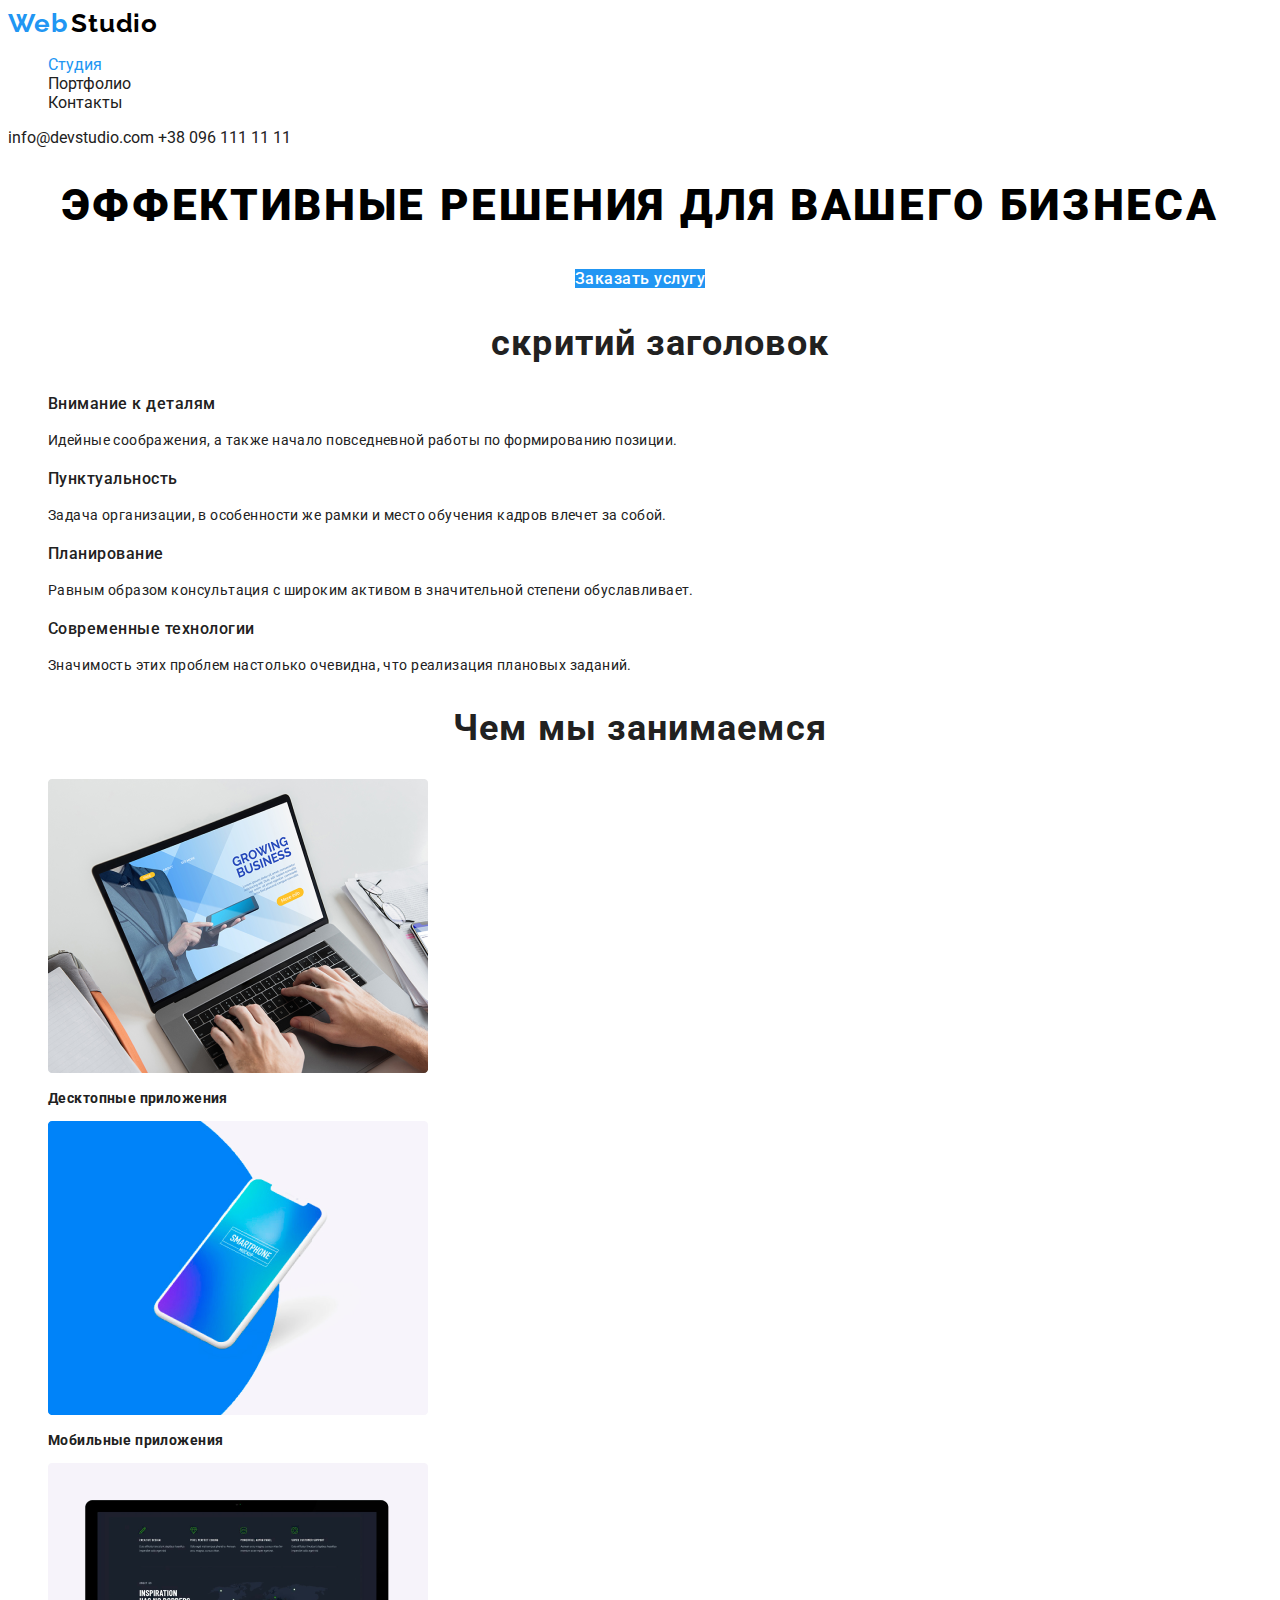
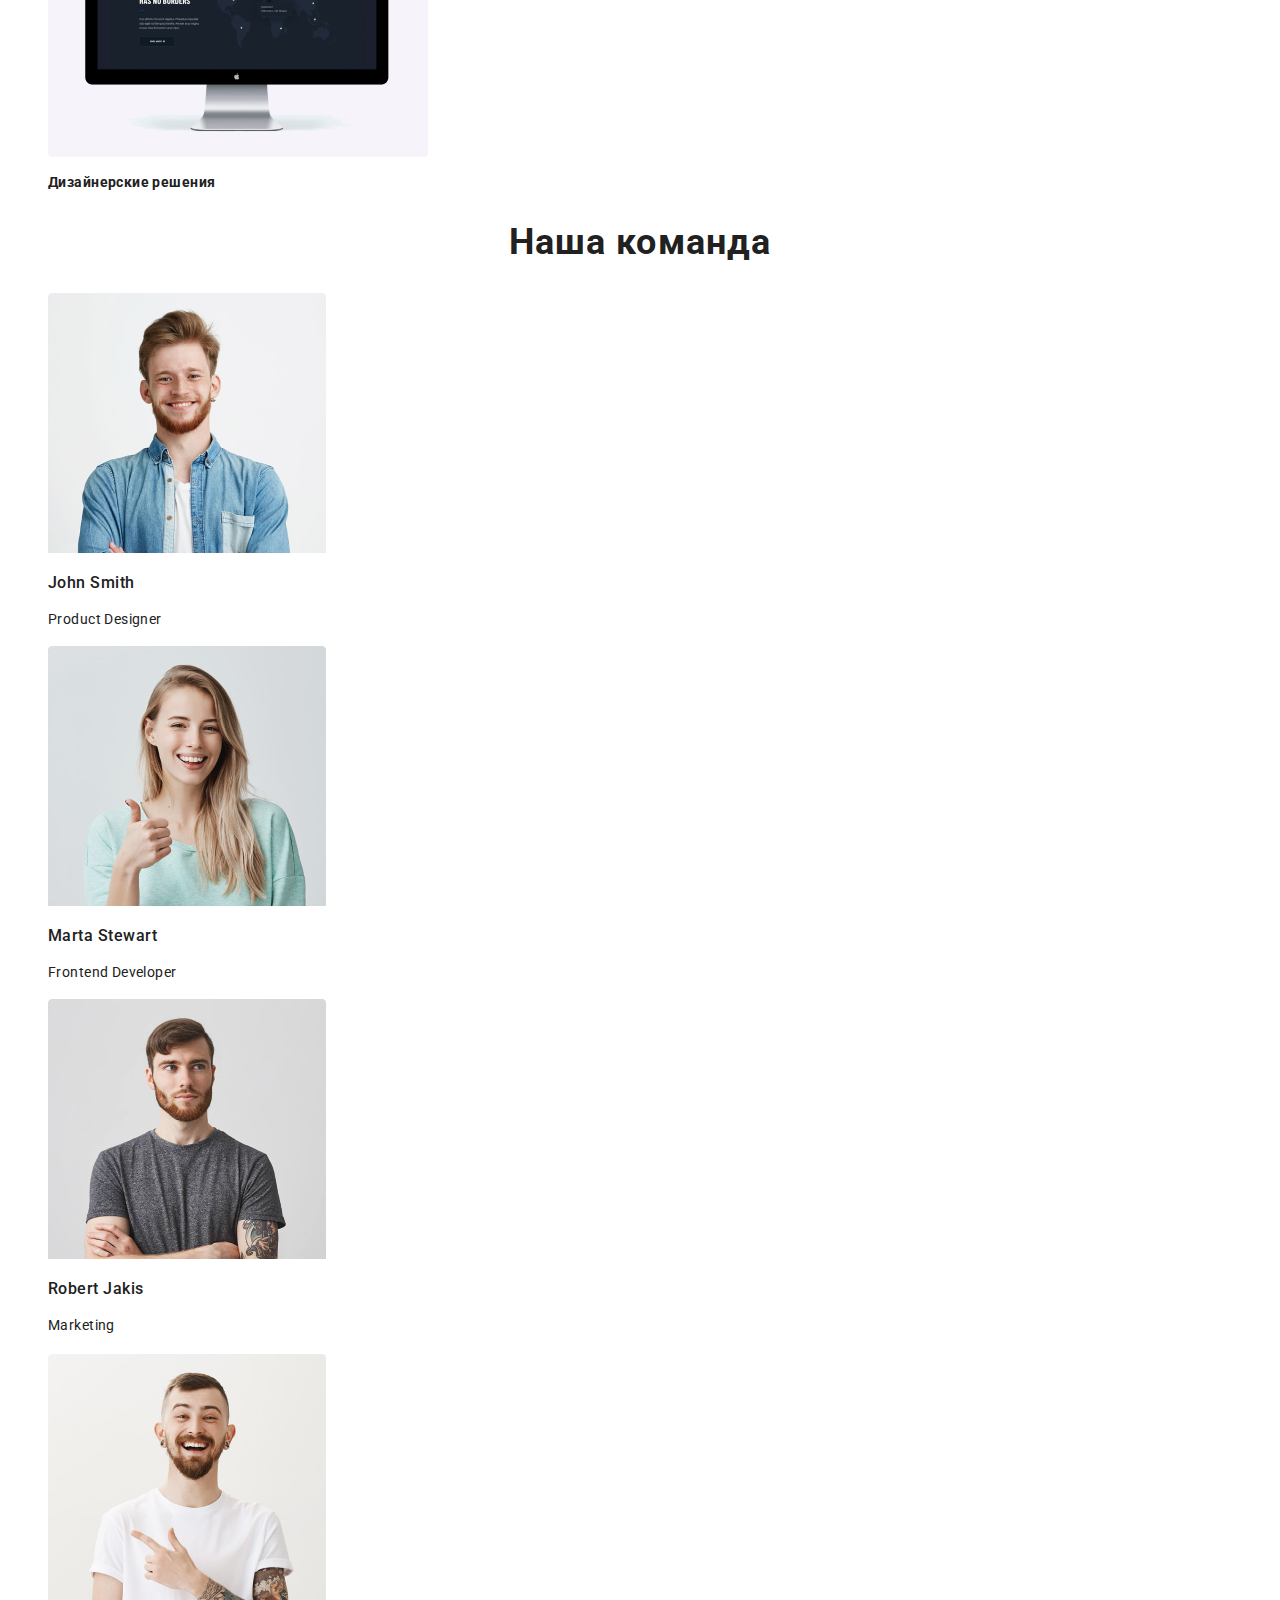
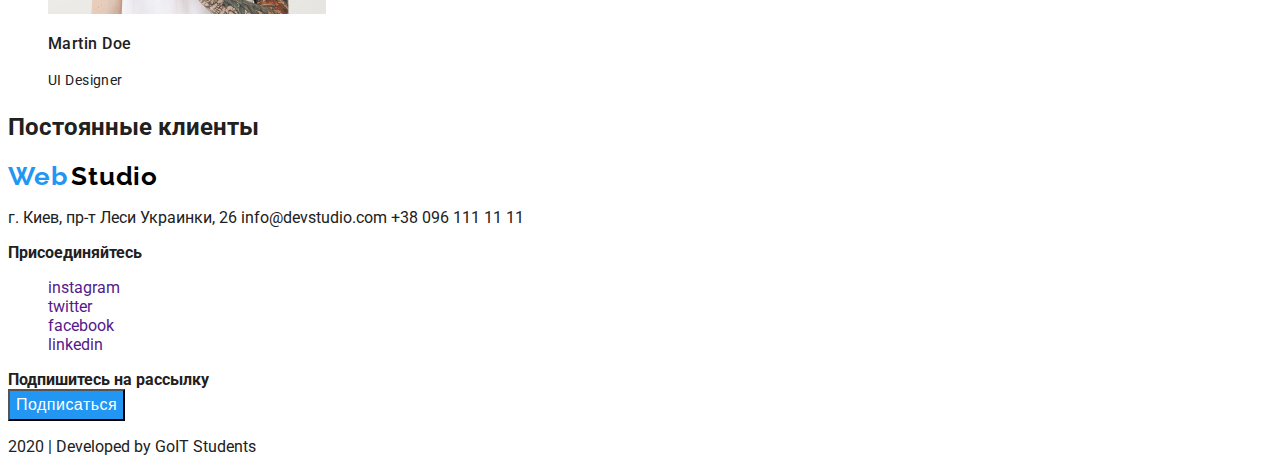
<file: index.html>
<!DOCTYPE html>
<html lang="en">
<head>
    <meta charset="UTF-8">
    <meta name="viewport" content="width=device-width, initial-scale=1.0">
    <title>homework-03</title>
    <link href="https://fonts.googleapis.com/css2?family=Raleway:wght@700&family=Roboto:wght@400;500;700;900&display=swap" rel="stylesheet"> 
    <link rel="stylesheet" href="./css/styles.css">
</head>
<body>
    <header class="page-header">    
            <a href="/" class="logo"><span class="logo-first">Web</span> <span class="logo-second">Studio</span></a>
        <nav class="site-nav">
    <ul class="site-nav list">
        <li><a href="./index.html" class="link current">Студия</a></li>
        <li><a href="./portfolio.html" class="link">Портфолио</a></li>
        <li><a href="#" class="link">Контакты</a></li>
    </ul>
        </nav>
        <div class="site-nav list">
            <a href="#" class="link">info@devstudio.com</a>
            <a href="#" class="link">+38 096 111 11 11</a>
        </div>
    </header>
    <main>
    <div>
        <section class="hero">
        <h1 class="hero-title">
            эффективные решения для вашего бизнеса
        </h1> 
        <a href="" class="first-button">Заказать услугу</a>
    </section>
    </div>
        <section class="section">
                
        <ul class="featura-list">
            <h2 class="section-title">скритий заголовок</h2>
            <li>
                <h3 class="title">Внимание к деталям</h3>
                <p class="text">
                    Идейные соображения, а также начало повседневной работы по формированию позиции.
                </p>
            </li>
            <li>
                <h3 class="title">Пунктуальность</h3>
                <p class="text">
                        Задача организации, в особенности же рамки и место обучения кадров влечет за собой.
                </p>
            </li>
            <li>
                <h3 class="title">Планирование</h3>
                    <p class="text">
                        Равным образом консультация с широким активом в значительной степени обуславливает.
                    </p>
            </li> 
            <li>
                <h3 class="title">Современные технологии</h3>
                     <p class="text">
                        Значимость этих проблем настолько очевидна, что реализация плановых заданий.
                    </p>
            </li>
        </ul>
    </section>
    <section class="section">
        <h2 class="section-title">Чем мы занимаемся</h2>
        <ul>
            <li>
                <img src="./images/imgA.png" alt="" width="380">
                <h3 class="feature-list">Десктопные приложения</h3>
            </li>
            <li>
                <img src="./images/box.png" alt="" width="380">
                <h3 class="feature-list">Мобильные приложения</h3>
            </li>
            <li>
                <img src="./images/img.png" alt="" width="380">
                <h3 class="feature-list">Дизайнерские решения</h3>
            </li>
        </ul>
    </section>
    <section class="section">
        <h2 class="section-title">Наша команда</h2>
    <ul>
        <li>
            <img src="./images/img (1).png" alt="" width="278">
            <h3 class="title">John Smith</h3>
            <p class="text">Product Designer</p>
            <ul>
                <li></li>
                <li></li>
                <li></li>
                <li></li>
            </ul>
        </li>
        <li>
     <img src="./images/img (2).png" alt="" width="278">   
        <h3 class="title">Marta Stewart</h3>    
    <p class="text">Frontend Developer</p>
    <ul>
        <li></li>
        <li></li>
        <li></li>
        <li></li>
    </ul>
    </li>
    <li>
        <img src="./images/img (3).png" alt="" width="278">
        <h3 class="title">Robert Jakis</h3>        
        <p class="text">Marketing<p>
            <ul>
                <li></li>
                <li></li>
                <li></li>
                <li></li>
            </ul>        
    </li>
    <li>
        <img src="./images/img (4).png" alt="" width="278">
        <h3 class="title">Martin Doe</h3>
        <p class="text">UI Designer</p>
        <ul>
            <li></li>
            <li></li>
            <li></li>
            <li></li>
        </ul>
    </li>
    </ul>
    </section>
</main>
<footer>
    <div>
    <h2>Постоянные клиенты</h2>
    <a href="/" class="logo"><span class="logo-first">Web</span> <span class="logo-second">Studio</span></a>
    <p>г. Киев, пр-т Леси Украинки, 26 info@devstudio.com +38 096 111 11 11</p>    
    </div>
        <div><b>Присоединяйтесь</b>
        <ul>
            <li> <a href="" class="icon" aria-label="посилання на instagram" >instagram</a> </li>
            <li> <a href="" class="icon" aria-label="посилання на twitter" >twitter</a></li>
            <li> <a href="" class="icon" aria-label="посилання на facebook" >facebook</a></li>
            <li> <a href="" class="icon" aria-label="посилання на linkedin" >linkedin</a></li>
        </ul>
        </div>
        <div><b>Подпишитесь на рассылку</b></div>
        <button class="first-button">Подписаться</button>
  <p>2020 | Developed by GoIT Students</p> 
</footer>
</body>
</html>
</file>
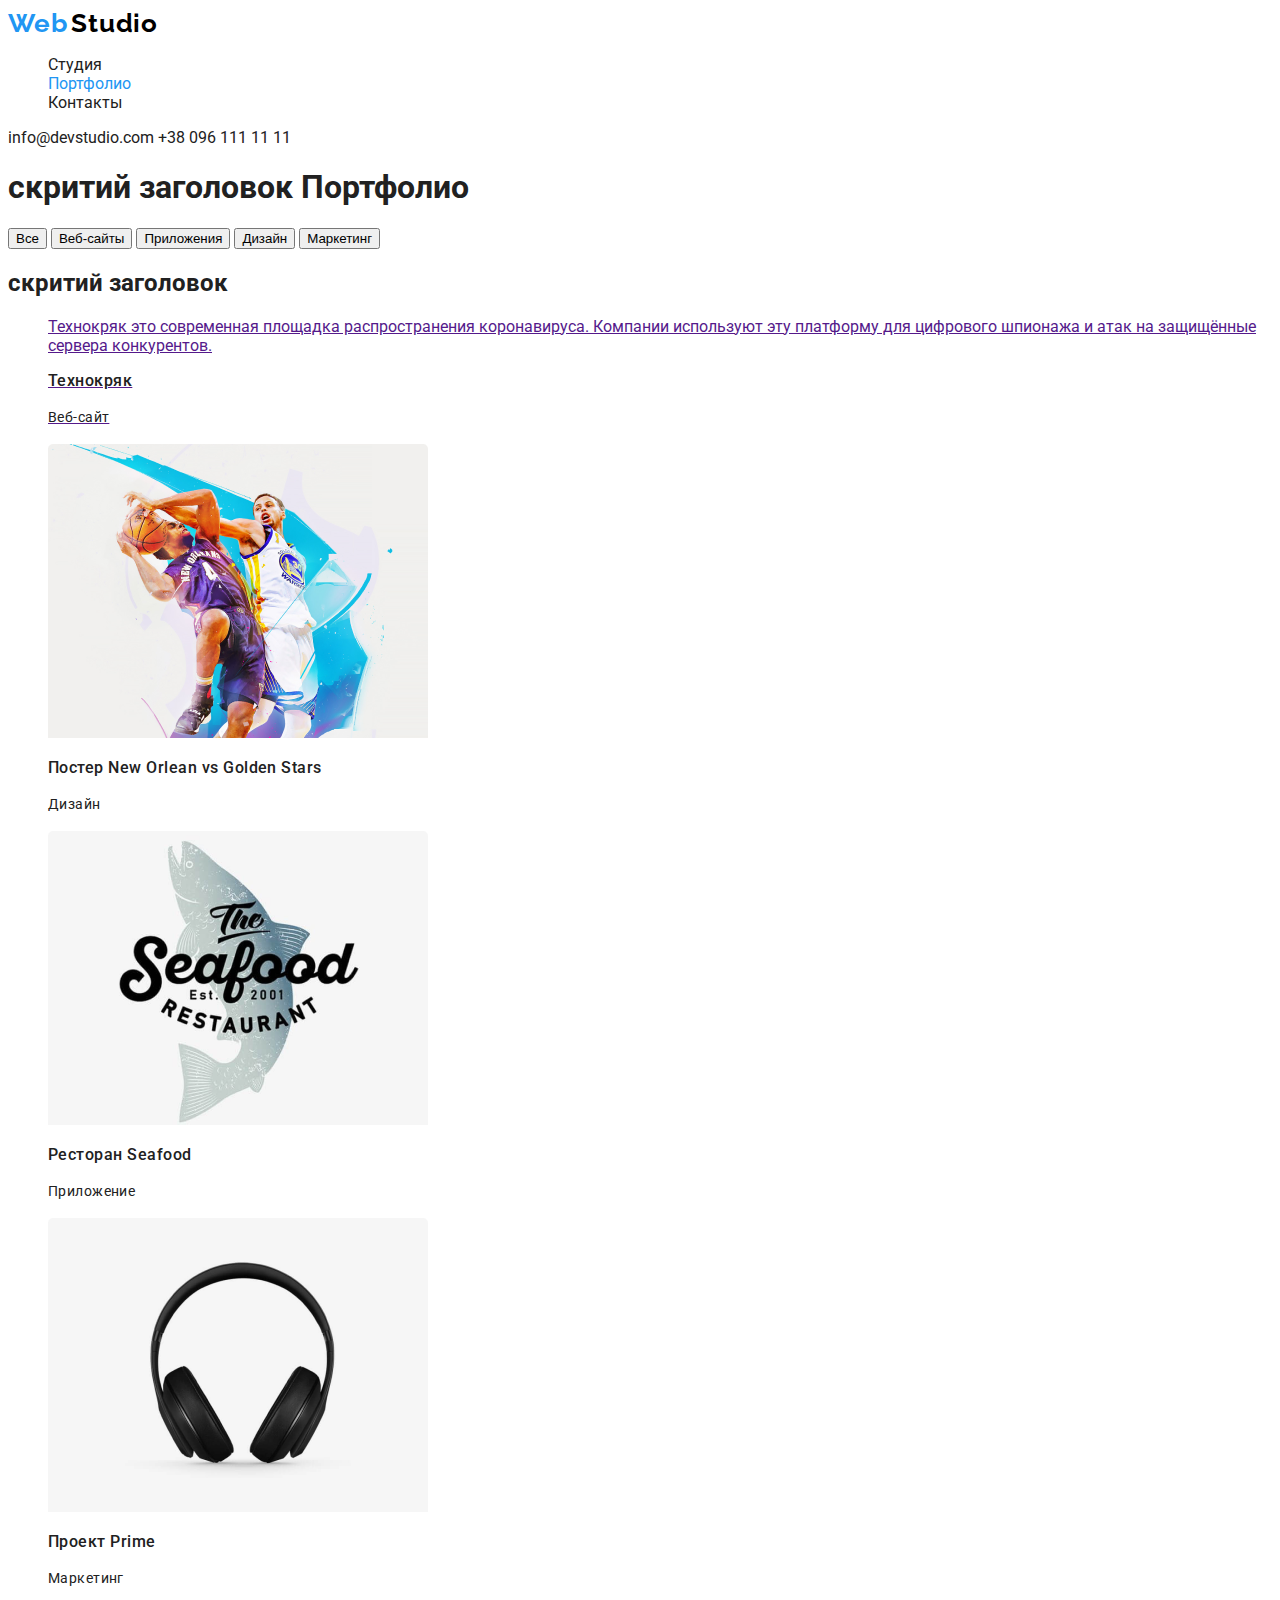
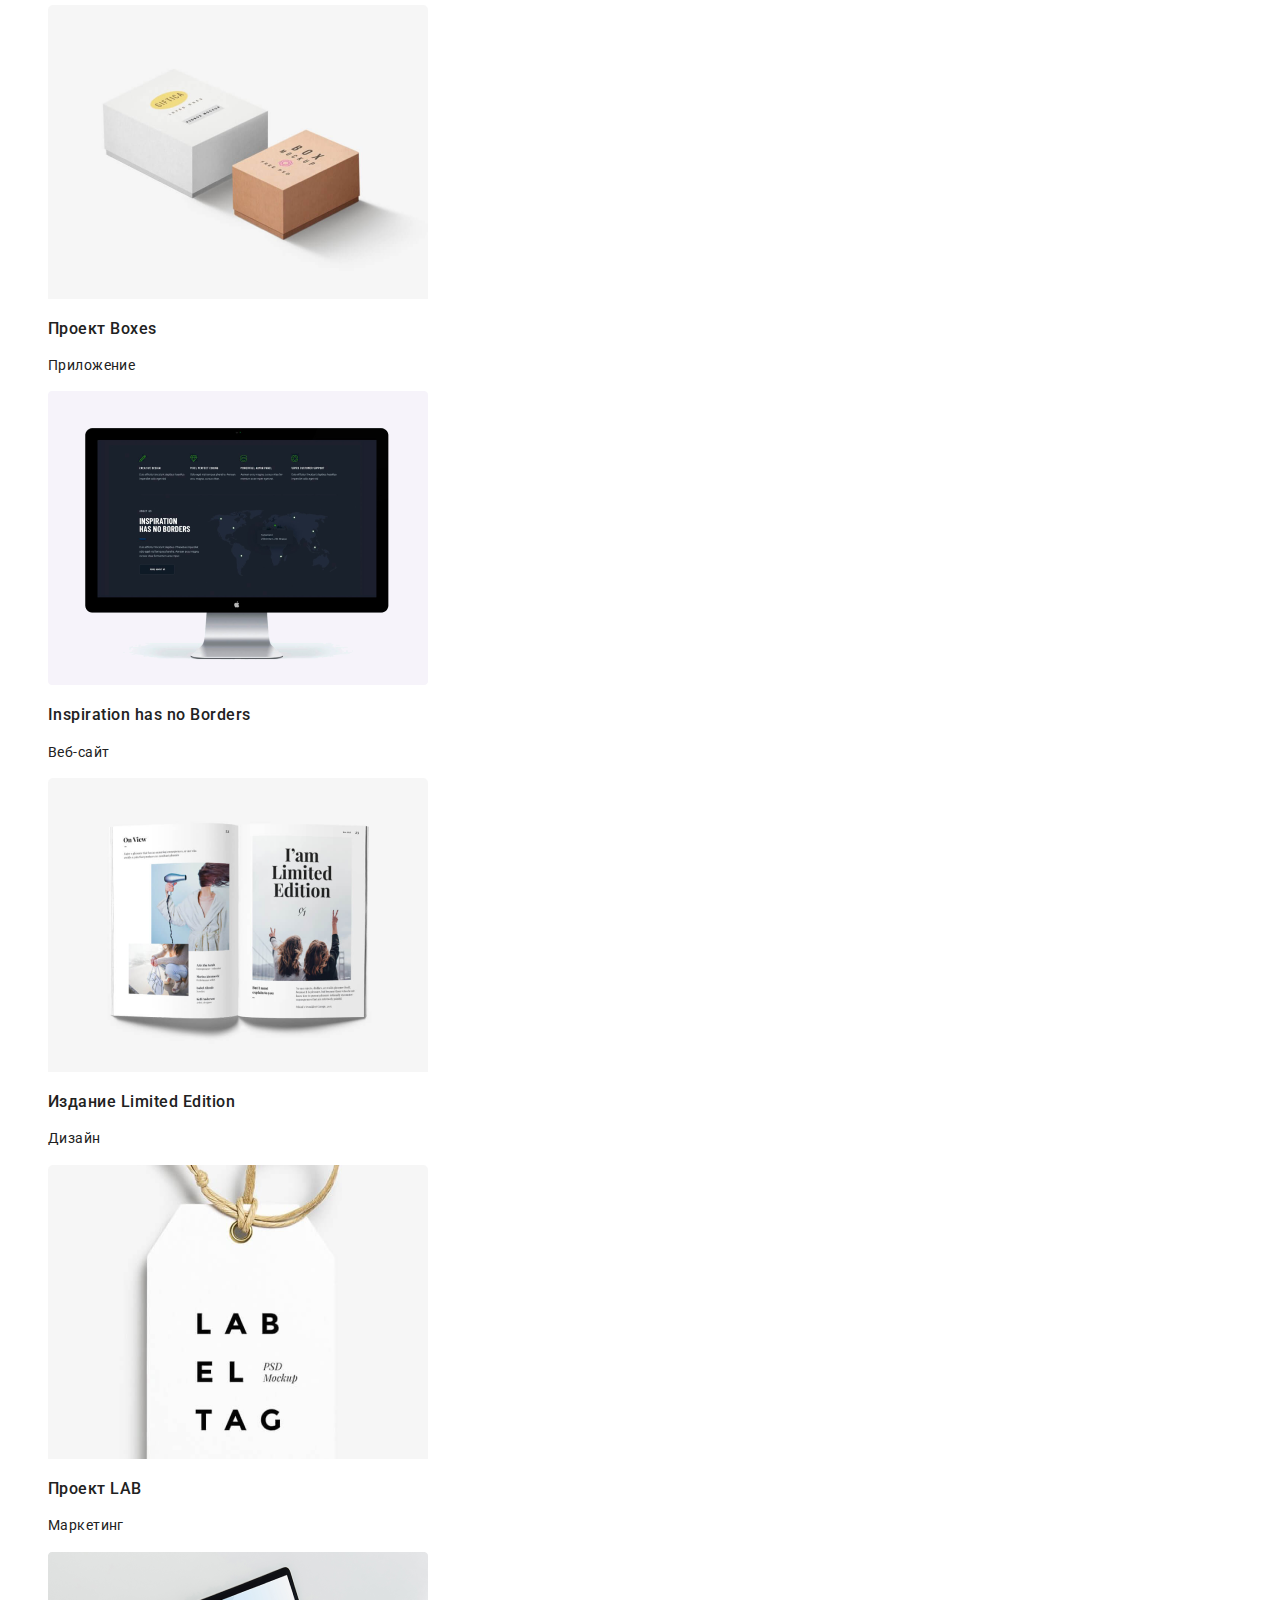
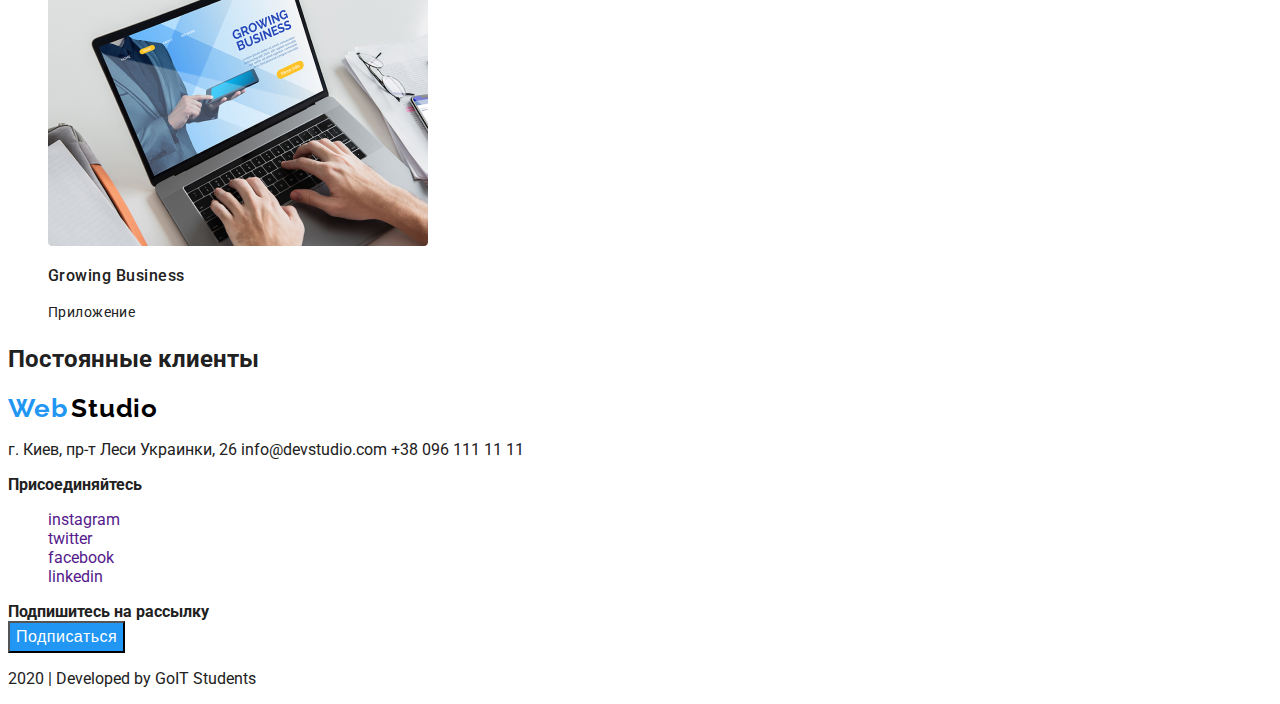
<file: portfolio.html>
<!DOCTYPE html>
<html lang="en">
<head>
    <meta charset="UTF-8">
    <meta name="viewport" content="width=device-width, initial-scale=1.0">
    <title>homework-03</title>
    <link href="https://fonts.googleapis.com/css2?family=Raleway:wght@700&family=Roboto:wght@400;500;700;900&display=swap" rel="stylesheet">
    <link rel="stylesheet" href="./css/styles.css">
</head>
<body>
    <header class="page-header">
        <a href="/" class="logo"><span class="logo-first">Web</span> <span class="logo-second">Studio</span></a>
        <nav class="site-nav">        
    <ul class="site-nav list">
        <li><a href="./index.html" class="link">Студия</a></li>
        <li><a href="#" class="link current">Портфолио</a></li>
        <li><a href="#" class="link">Контакты</a></li>
    </ul>        
        <div class="site-nav list">
        <a href="#" class="link">info@devstudio.com</a>
        <a href="#" class="link">+38 096 111 11 11</a>
        </div>
    </nav>
    </header>
    <main>
            <h1>скритий заголовок Портфолио</h1>
        
        <div class="list button">
            <button type="button-second">Все</button>
            <button type="button-second">Веб-сайты</button>
            <button type="button-second">Приложения</button>
            <button type="button-second">Дизайн</button>
            <button type="button-second">Маркетинг</button>
        </div> 
            <h2>скритий заголовок</h2>   
            <ul>
            <li>
                <a href=""><p>Технокряк это современная площадка распространения коронавируса. 
                    Компании используют эту платформу для цифрового шпионажа и атак на
                     защищённые сервера конкурентов.</p>
            <h3 class="title">Технокряк</h3>
            <p class="text">Веб-сайт</p>
                </a>                
            </li>
            <li>
                <img src="./images/img6.png" alt="" width="380">
                <h3 class="title">Постер New Orlean vs Golden Stars</h3>
                <p class="text">Дизайн</p>  
            </li>
            <li>
                <img src="./images/img7.png" alt="" width="380">
                <h3 class="title">Ресторан Seafood</h3>
            <p class="text">Приложение</p>
            </li>
            <li>
                <img src="./images/img (8).png" alt="" width="380">
                <h3 class="title">Проект Prime</h3>
            <p class="text">Маркетинг</p>
            </li>
            <li>
                <img src="./images/img (9).png" alt="" width="380">
                <h3 class="title">Проект Boxes</h3>
            <p class="text">Приложение</p>
            </li>
            <li>
                <img src="./images/img.png" alt="" width="380">
                <h3 class="title">Inspiration has no Borders</h3>
            <p class="text">Веб-сайт</p>
            </li>
            <li>
                <img src="./images/img (10).png" alt="" width="380">
                <h3 class="title">Издание Limited Edition</h3>
            <p class="text">Дизайн</p>
            </li>
            <li>
                <img src="./images/img (11).png" alt="" width="380">
                <h3 class="title">Проект LAB</h3>
            <p class="text">Маркетинг</p>
            </li>
            <li>
                <img src="./images/imgA.png" alt="" width="380">
                <h3 class="title">Growing Business</h3>
            <p class="text">Приложение</p>
            </li>
        </ul>
        </main>
    <footer>
        <div>
        <h2>Постоянные клиенты</h2>
        <a href="/" class="logo"><span class="logo-first">Web</span> <span class="logo-second">Studio</span></a>
        <p>г. Киев, пр-т Леси Украинки, 26 info@devstudio.com +38 096 111 11 11</p>    
        </div>
            <div><b>Присоединяйтесь</b>
            <ul>
                <li> <a href="" class="icon" aria-label="посилання на instagram" >instagram</a> </li>
                <li> <a href="" class="icon" aria-label="посилання на twitter" >twitter</a></li>
                <li> <a href="" class="icon" aria-label="посилання на facebook" >facebook</a></li>
                <li> <a href="" class="icon" aria-label="посилання на linkedin" >linkedin</a></li>
            </ul>
            </div>
            <div><b>Подпишитесь на рассылку</b></div>
            <button class="first-button">Подписаться</button>
            <p>2020 | Developed by GoIT Students</p> 
    </footer>
    </body>
    </html>
</file>
<file: css/styles.css>
:root
{
    --primery-text-color: black;
    --title-text-color: #212121;
    --title-background-color:  #ffffff;
    --accent-color: #2196F3;
}
body {
    background-color:var(--title-background-color);
    color: var(--title-text-color);
    font-family: Roboto, sans-serif;
}
.logo { 
    text-decoration: none;
}

.logo-first {
    font-family: Raleway, sans-serif;
    color: var(--accent-color);    
    font-weight: 700;
    font-size: 26px;
    line-height: 1.19;
    letter-spacing: 0.03em;
    text-decoration: none;
}

.logo-second {
    font-family: Raleway, sans-serif;
    color: var(--primery-text-color);
    font-weight: 700;
    font-size: 26px;
    line-height: 1.19;
    letter-spacing: 0.03em;    
}
.first-button {
background-color: var(--accent-color);
color: var(--title-background-color);
font-weight: 500;
font-size: 16px;
line-height: 1.63;
letter-spacing: 0.03em;
text-decoration: none;
}
ul {
    list-style: none;
}
.site-nav .link {
 color: var(--title-text-color);
 text-decoration: none;
}
.site-nav .link:hover,
.site-nav .link:focus {
    color: var(--accent-color);
}
.site-nav .link.current {
color: var(--accent-color);
}
.hero {
text-align: center;   
}
.hero-title {
color: var(--primery-text-color);
font-weight: 900;
font-size: 44px;
line-height: 1.36;
letter-spacing: 0.06em;
text-transform: uppercase;
}
.section-title {
color: var(--title-text-color);
font-weight: 700;
font-size: 36px;
line-height: 1.17;
text-align: center;
letter-spacing: 0.03em;
}
.feature-list {
color: var(--title-text-color);
font-weight: 700;
font-size: 14px;
line-height: 1.14;
letter-spacing: 0.03em;
}
.title{
color: var(--title-text-color);
font-weight: 500;
font-size: 16px;
line-height: 1.19;
letter-spacing: 0.03em;
}
.text {
color: var(--title-text-color);
font-size: 14px;
line-height: 1.71;
letter-spacing: 0.03em;
}
.icon{
text-decoration: none; 
}
</file>
